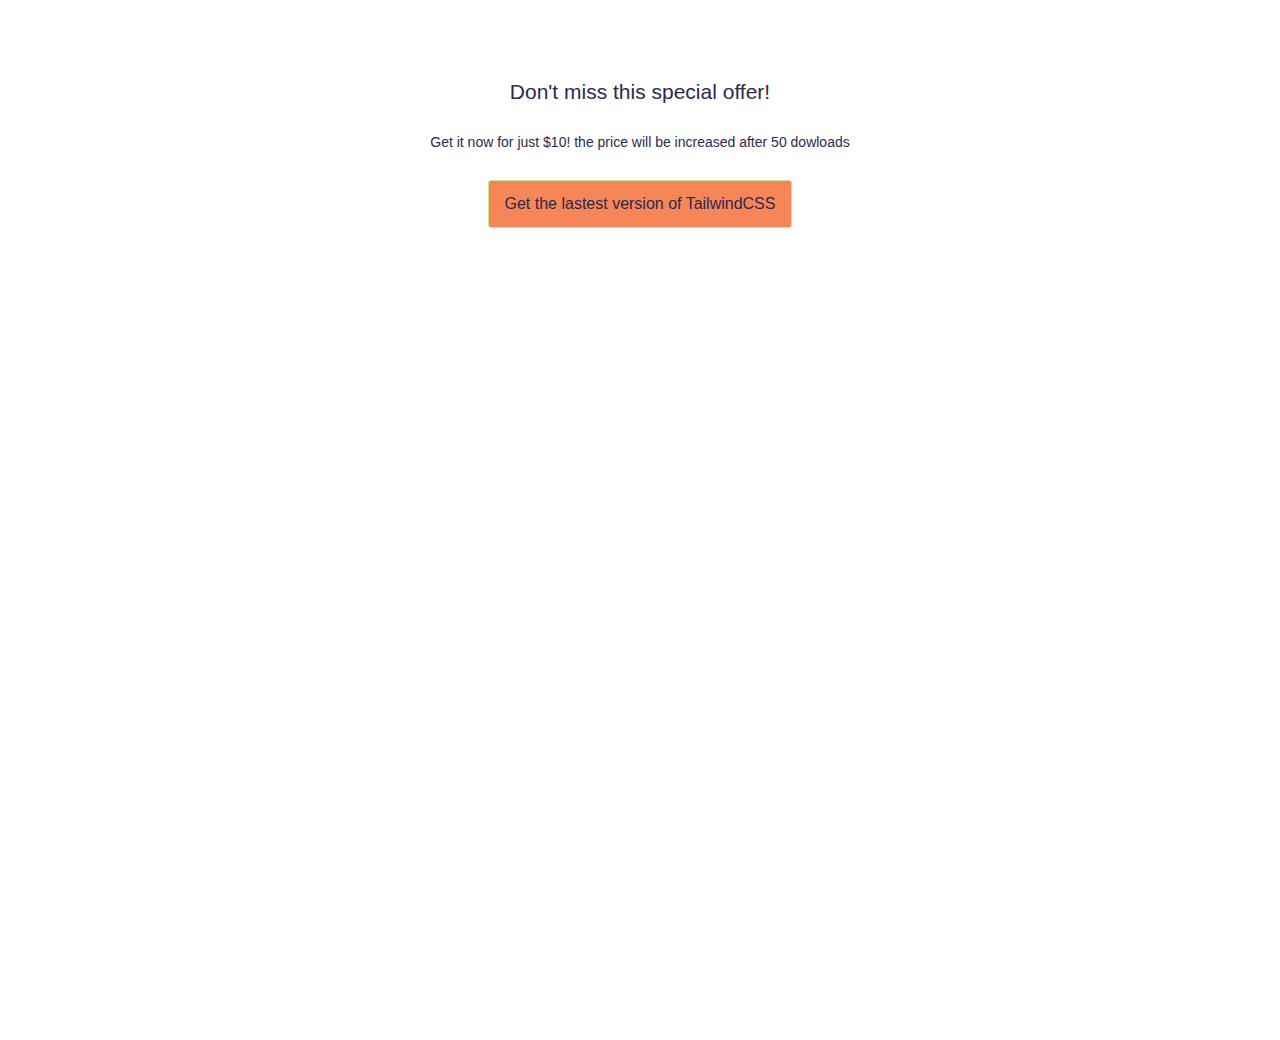
<file: B2/index.html>
<!DOCTYPE html>
<html lang="en">
<head>
    <meta charset="UTF-8">
    <meta name="viewport" content="width=device-width, initial-scale=1.0">
    <link rel="stylesheet" href="style.css">
    <title>B2</title>
</head>
<body>
    <section class="offer">
        <h2>Don't miss this special offer!</h2>
        <p class="info">Get it now for just $10! the price will be increased after 50 dowloads</p>
        <p class="btn-download"><a href="#">Get the lastest version of TailwindCSS</a></p>
    </section>
</body>
</html>
</file>
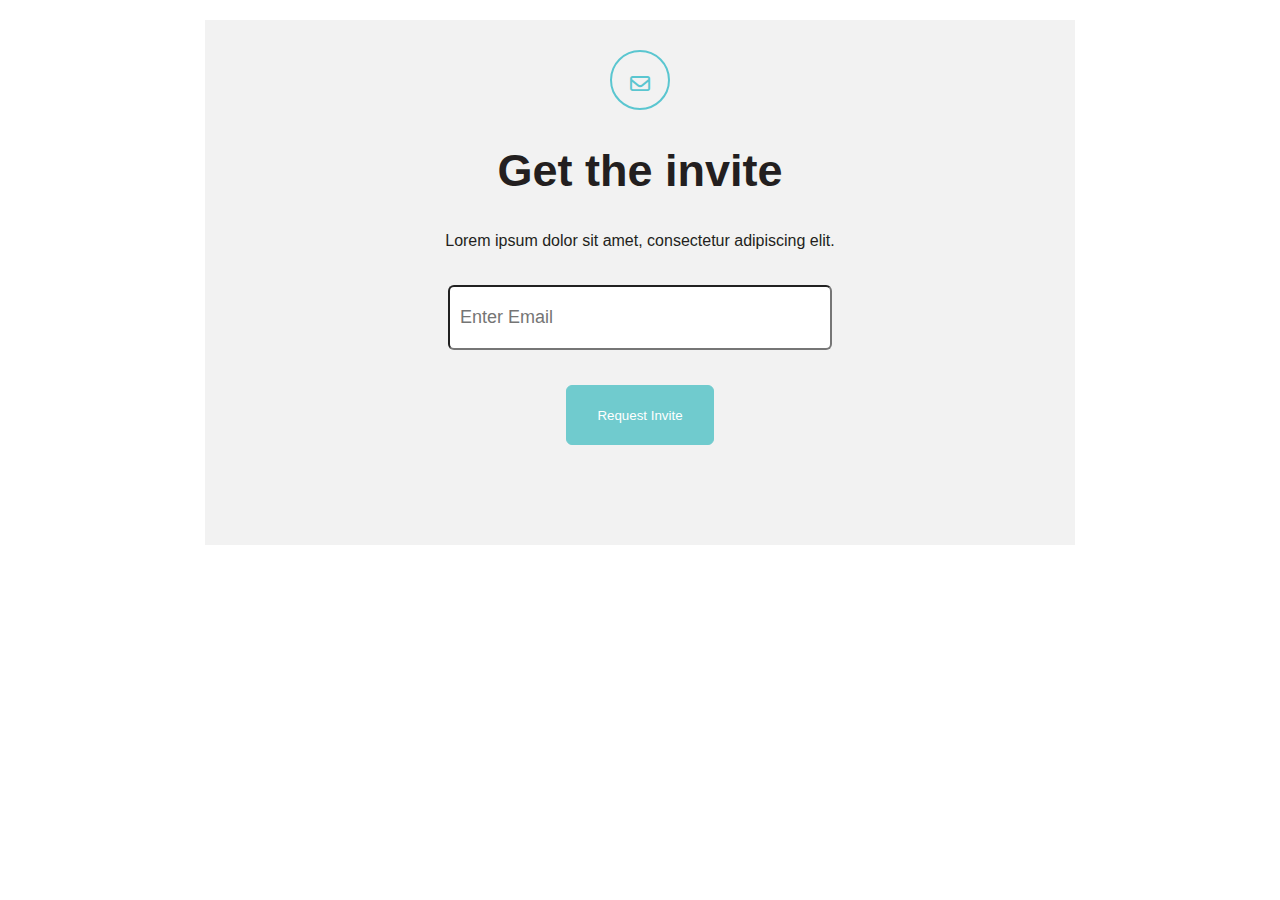
<file: B3/index.html>
<!DOCTYPE html>
<html lang="en">
<head>
    <meta charset="UTF-8">
    <meta name="viewport" content="width=device-width, initial-scale=1.0">
    <link rel="stylesheet" href="style.css">
    <link rel="stylesheet" href="https://cdnjs.cloudflare.com/ajax/libs/font-awesome/6.6.0/css/all.min.css">
    <title>B3</title>
</head>
<body>
    <section class="invite">
        <p class="icon"><i class="fa-regular fa-envelope"></i></p>
        <h2>Get the invite</h2>
        <p class="info">Lorem ipsum dolor sit amet, consectetur adipiscing elit.</p>
        <form action="/">
            <input class="email" type="email" placeholder="Enter Email">
            <p><button class="btn-submit" type="submit">Request Invite</button></p>
        </form>
    </section>
</body>
</html>
</file>
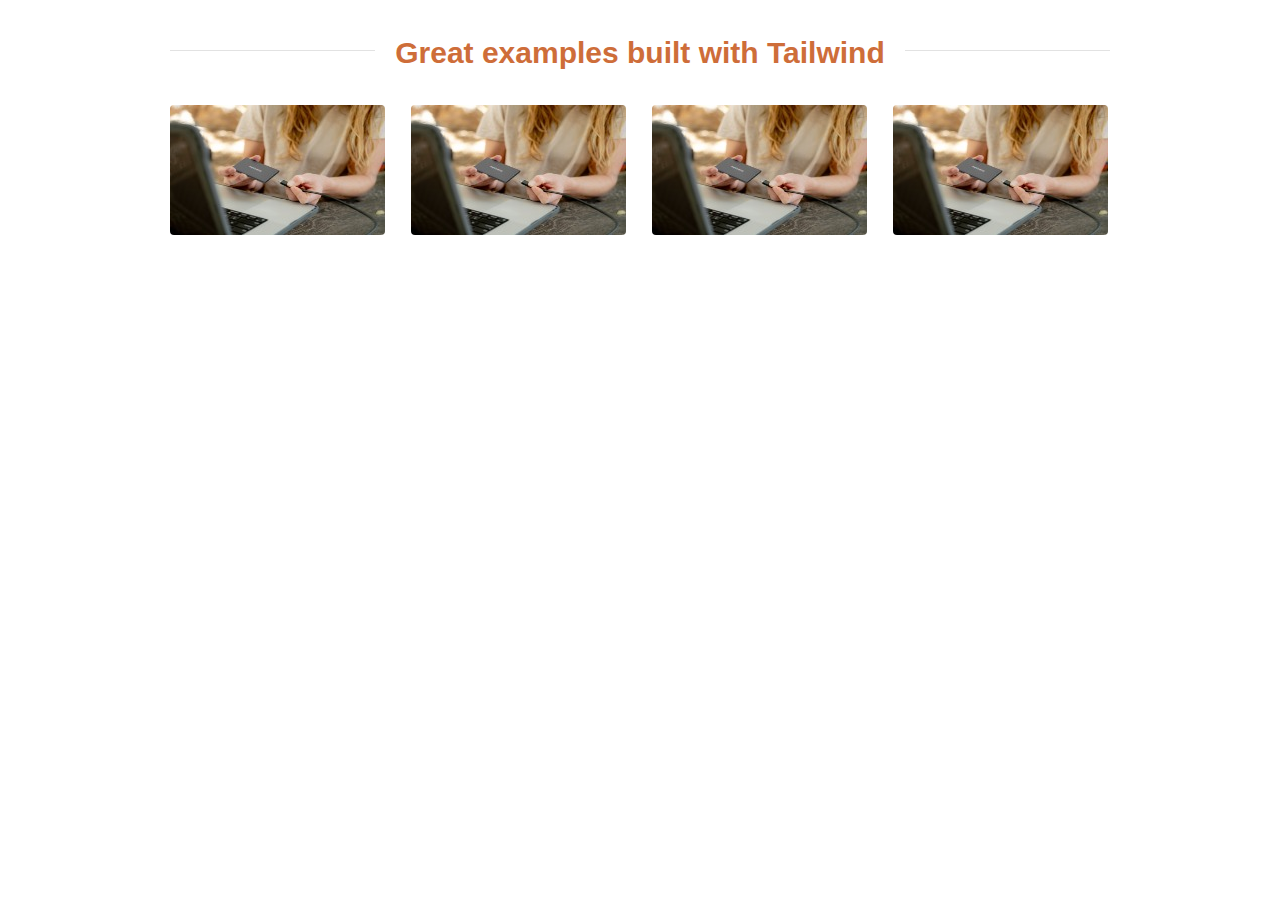
<file: B6/index.html>
<!DOCTYPE html>
<html lang="en">
<head>
    <meta charset="UTF-8">
    <meta name="viewport" content="width=device-width, initial-scale=1.0">
    <link rel="stylesheet" href="style.css">
    <title>B6</title>
</head>
<body>
    <section class="examples">
        <h2><span>Great examples built with Tailwind</span></h2>
        <ul class="examples-list">
            <li><img src="./FreeImageKit.com_Img-size(215x130)px.jpg" alt=""></li>
            <li><img src="./FreeImageKit.com_Img-size(215x130)px.jpg" alt=""></li>
            <li><img src="./FreeImageKit.com_Img-size(215x130)px.jpg" alt=""></li>
            <li><img src="./FreeImageKit.com_Img-size(215x130)px.jpg" alt=""></li>
        </ul>
    </section>
</body>
</html>
</file>
<file: B2/style.css>
/* Reset */
  * {
    margin: 0;
    padding: 0;
  }
  ul {
    list-style: none;
  }
  body {
    color: #2E294E;
    font-family: Helvetica,sans-serif;
    font-size: 14px;
  }

.offer {
    width: 100%;
    height: 100vh;
    background-image: url(https://static.vecteezy.com/system/resources/previews/015/640/533/original/digital-voucher-on-smartphone-screen-concept-illustration-flat-design-eps10-graphic-element-for-infographic-landing-page-empty-state-app-or-web-ui-icon-vector.jpg);
    background-size: 50%;
    background-repeat: no-repeat;
    background-position: top;
    color: #2E294E;
    text-align: center;
    padding: 80px 0 60px;
}

.offer h2 {
    margin-bottom: 30px;
    font-weight: 500
}

.offer .info {
    margin-bottom: 30px
}

.offer .btn-download a {
    color: #2E294E;
    display: inline-block;
    text-decoration: none;
    border-radius: 3px;
    border: 1px solid #C5E99B;
    background-color: #F68657;
    padding: 14px 16px;
    font-size: 16px;
    transition: 0.3s all;

}

.offer .btn-download a:hover { 
    opacity: 0.8;
}
</file>
<file: B3/style.css>
/* Reset */
  * {
    margin: 0;
    padding: 0;
  }
  ul {
    list-style: none;
  }
  body {
    color: #231f20;
    font-family: Helvetica,sans-serif;
    font-size: 16px;
  }

.invite {
  width: 870px;
  text-align: center;
  background-color: #f2f2f2;
  padding: 30px 0 100px;
  margin: 20px auto;
}

.invite .icon {
  height: 56px;
  width: 56px;
  display: inline-block;
  border: 2px solid #5ac6d0;
  border-radius: 50%;
  text-align: center;
  line-height: 64px;
  margin-bottom: 35px;
}

.invite .icon {
  font-size: 20px;
  color: #5ac6d0;
}

.invite h2 {
  font-size: 45px;
  margin-bottom: 35px;
}

.invite .info {
  margin-bottom: 35px;
}

.invite form .email {
  margin-bottom: 35px;
}

.invite form input {
  width: 360px;
  background-color: #fff;
  font-size: 18px;
  border-radius: 6px;
  padding:20px 10px;
}

.invite form button {
  height: 60px;
  min-height: 60px;
  background-color:#70cbce;
  border: 1px solid #70cbce;
  border-radius: 6px;
  color: #fff;
  padding: 0 30px;
  transition: 0.3s all;
  cursor: pointer;
}

.invite form button:hover {
  background-color: orange;
  border: 1px solid orange;

}
</file>
<file: B6/style.css>
/* Reset */
* {
  margin: 0;
  padding: 0;
}
ul {
  list-style: none;
}
body {
  color: #CE6D39;
  font-family: Helvetica, sans-serif;
  font-size: 16px;
  line-height: 1.5;
}
.clearfix {
  zoom: 1;
}
.clearfix:after {
  clear: both;
  content: ".";
  display: block;
  height: 0;
  line-height: 0;
  visibility: hidden;
}

.examples {
  margin: 30px auto;
  width: 940px;
}

.examples h2 {
  font-size: 30px;
  text-align: center;
  margin-bottom: 30px;
  position: relative;
}

.examples h2 span {
    background-color: #fff;
    padding: 0 20px;
    position: relative;
    z-index: 1;
}

.examples h2::after {
    content: "";
    background-color: #e2e2e2;
    display: block;
    width: 100%;
    position: absolute;
    height: 1px;
    left: 0;
    top: 20px;
}

.examples-list li {
    width: 215px;
    float: left;
    margin-right: 26px;
}

.examples-list li img {
    border-radius: 4px;
}

.examples .examples-list li:nth-child(4n) {
    margin-right: 0;
}
</file>
